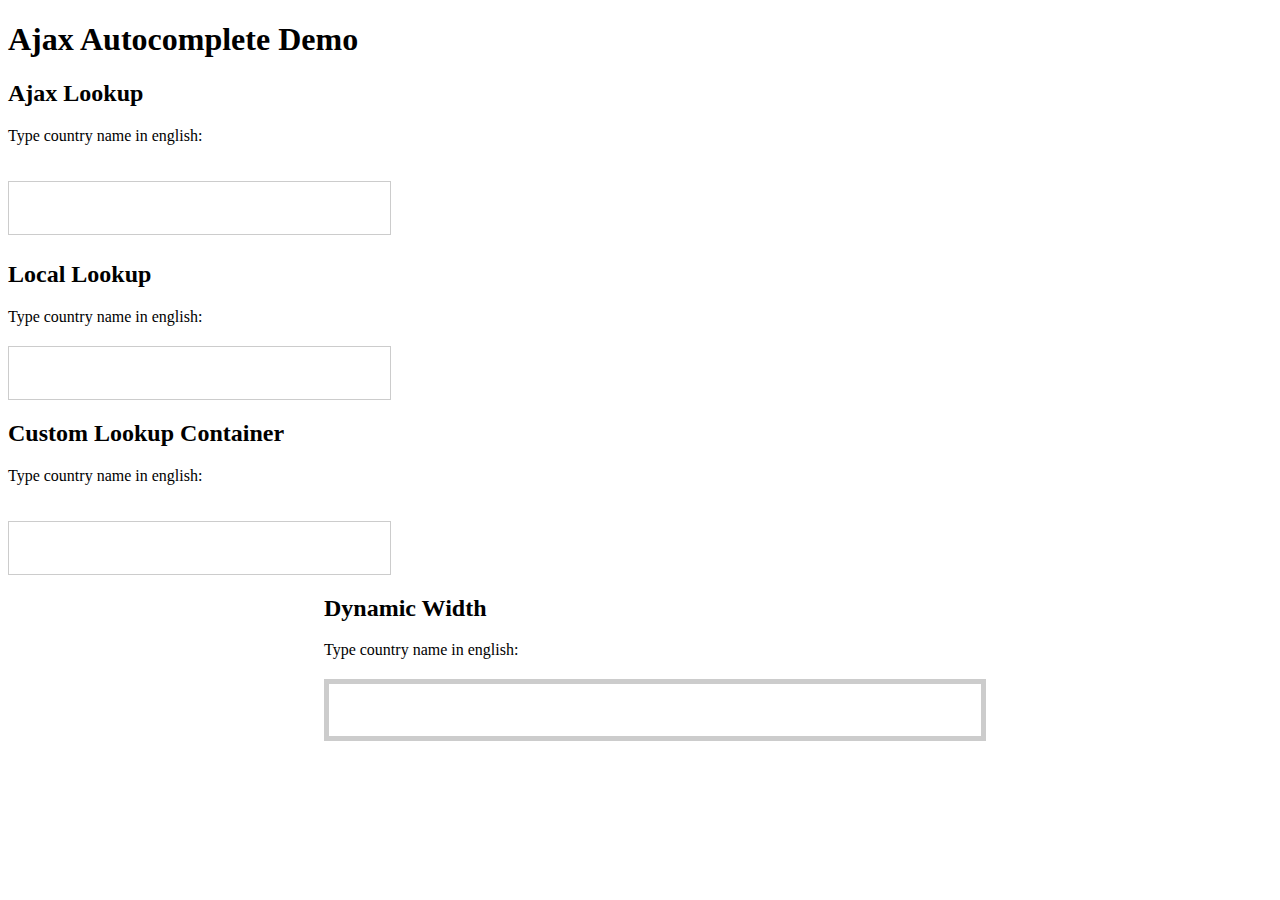
<file: index.htm>
﻿<!DOCTYPE html>
<html xmlns="http://www.w3.org/1999/xhtml">
<head>
    <title>DevBridge Autocomplete Demo</title>
    <link href="css/styles.css" rel="stylesheet" />
</head>
<body>
    <div class="container">
        <h1>Ajax Autocomplete Demo</h1>

        <h2>Ajax Lookup</h2>
        <p>Type country name in english:</p>
        <div style="position: relative; height: 80px;">
            <input type="text" name="country" id="autocomplete-ajax" style="position: absolute; z-index: 2; background: transparent;"/>
            <input type="text" name="country" id="autocomplete-ajax-x" disabled="disabled" style="color: #CCC; position: absolute; background: transparent; z-index: 1;"/>
        </div>
        <div id="selction-ajax"></div>
        
        <h2>Local Lookup</h2>
        <p>Type country name in english:</p>
        <div>
            <input type="text" name="country" id="autocomplete"/>
        </div>
        <div id="selection"></div>

        <h2>Custom Lookup Container</h2>
        <p>Type country name in english:</p>
        <div>
            <input type="text" name="country" id="autocomplete-custom-append" style="float: left;"/>
            <div id="suggestions-container" style="position: relative; float: left; width: 400px; margin: 10px;"></div>
        </div>
    </div>
    
    <div style="width: 50%; margin: 0 auto; clear: both;">
        <h2>Dynamic Width</h2>
        <p>Type country name in english:</p>
        <div>
            <input type="text" name="country" id="autocomplete-dynamic" style="width: 100%; border-width: 5px;"/>
        </div>
    </div>

    <script type="text/javascript" src="scripts/jquery-1.8.2.min.js"></script>
    <script type="text/javascript" src="scripts/jquery.mockjax.js"></script>
    <script type="text/javascript" src="src/jquery.autocomplete.js"></script>
    <script type="text/javascript" src="scripts/countries.js"></script>
    <script type="text/javascript" src="scripts/demo.js"></script>
</body> 
</html>
</file>
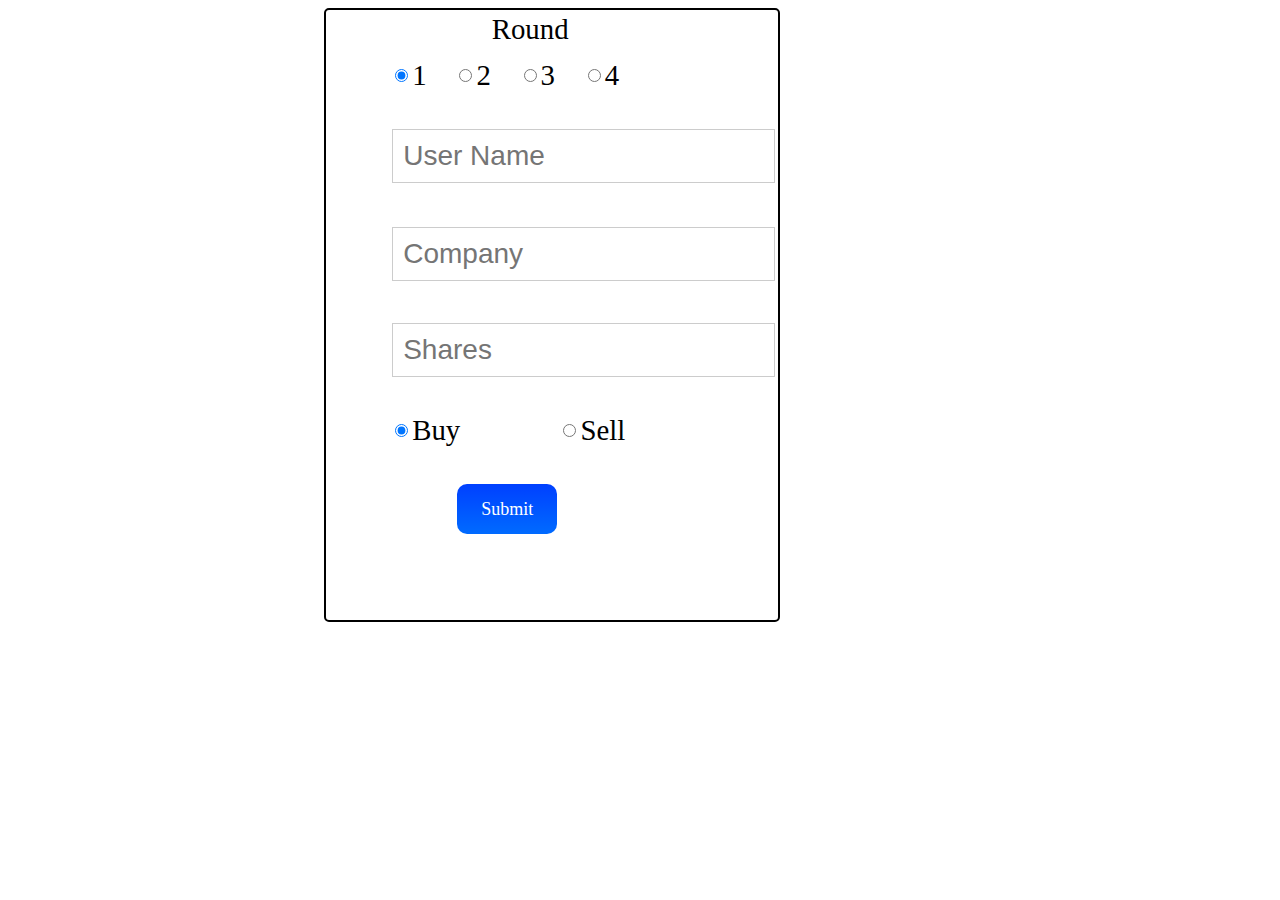
<file: buy_sell.html>
<!DOCTYPE HTML>
<html>
<head>
<title>Registration</title>
<link href="css/buy_sell.css" rel="stylesheet" type="text/css"/>
<link href="css/styles.css" rel="stylesheet" />

<script type="text/javascript">
$(document).ready(function(){
	$.ajax({
		url:'php',
		data:'page:page',
		dataType:'json',
		success: function(data){
		
		
		}
	});
});

function validateForm(){
//var filter = /^([a-zA-Z0-9_\.\-])+\@(([a-zA-Z0-9\-])+\.)+([a-zA-Z0-9]{2,4})+$/;
var x=document.forms["reg"]["shares"].value;
if(!$.isNumeric(x)){
	alert("Enter Valid Number of Shares");
}

//var email1 = document.forms["reg"]["email_one"].value;   


}
</script>
</head>
<body>
<div class="wrapper">
	<table class="form">
	<form name="reg" onsubmit="return validateForm()" method="get">		
		<tr>
			<td >
			<span style="font-size:1.5em;padding-left:26%;">Round</span>
			<table style="font-size:1.5em">
			
			<tr>
				<td><input type="radio" name="round" value="1" checked /></td><td>1 &nbsp&nbsp&nbsp</td>
				<td><input type="radio" name="round" value="2"/></td><td>2 &nbsp&nbsp&nbsp</td>
				<td><input type="radio" name="round" value="3"/></td><td>3 &nbsp&nbsp&nbsp</td>
				<td><input type="radio" name="round" value="4"/></td><td>4</td>
			</tr>
			</table>
			</td>
			
		</tr>
		<tr>
			<td>
				<input type="textbox" placeholder="User Name" class="fields" name="username" >
			</td>
		</tr>
		<tr>
			<td>
				<div style="position: relative;width:80px;padding-right:40px;" >
					<input type="text"  name="company" id="autocomplete-ajax" style="position: absolute; z-index: 2;background:transparent;" placeholder="Company"/>
<!-- 					<input type="text"  name="company" id="autocomplete-ajax-x" disabled="disabled" style="color: #CCC; position: absolute; background: transparent; z-index: 1;" /> -->
				</div>
				<div id="selction-ajax"></div>
			</td>
		</tr>
		<tr><td><br><br><br><br></td></tr>
		<tr>

			<td>
				<input type="textbox" placeholder="Shares" class="fields" name="shares">
			</td>
		</tr>
		<tr>
			<td >
			<table style="font-size:1.5em">
			<tr>
				<td><input type="radio" name="buy_sell" value="buy" checked/></td><td width="100">Buy</td>
				<td>&nbsp &nbsp&nbsp&nbsp&nbsp</td>
				<td ><input type="radio" name="buy_sell" value="sell"/></td><td>Sell</td>
			</tr>
			</table>
			</td>
			
		</tr>
 		<tr>
			<td>
				<input type="submit" value="Submit" class="submit" style="width:100px;">
			</td>
		</tr> 

</form>
</table>
</div>

<script type="text/javascript" src="scripts/jquery-1.8.2.min.js"></script>
<script type="text/javascript" src="scripts/jquery.mockjax.js"></script>
<script type="text/javascript" src="src/jquery.autocomplete.js"></script>
<script type="text/javascript" src="scripts/countries.js"></script>
<script type="text/javascript" src="scripts/demo.js"></script>
</body>
</html>
</file>
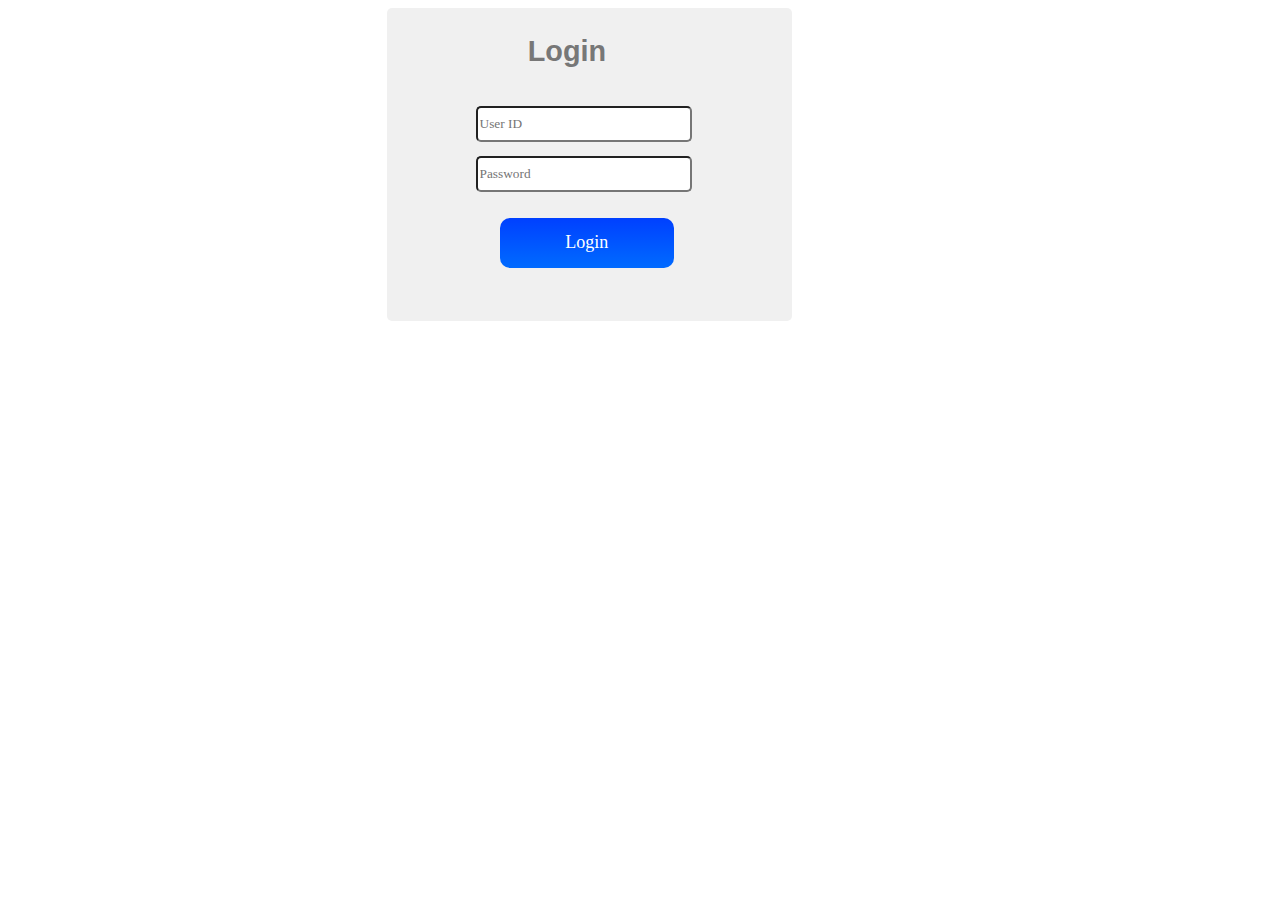
<file: login.html>
<!DOCTYPE HTML>
<html>
<head>
<title>Broker Login</title>
<link href="css/register.css" rel="stylesheet" type="text/css"/>

</head>
<body>
<div class="wrapper">
	<table class="form" >
	<form name="reg" method="post">
		<tr>
			<td>
				<h2 style="color:#777777;font-family:arial;padding-left:25%;">Login</h2>
			</td>
		</tr>

		<tr>
			<td>
				<input type="textbox" placeholder="User ID" class="fields" name="username">
			</td>
		</tr>

		<tr>
			<td>
				<input type="password" placeholder="Password" class="fields" name="password">
			</td>
		</tr>
		<tr>
		<tr>
			<td>
				<input type="submit" value="Login" class="submit">
			</td>
		</tr>

</form>
</table>
</div>
</body>
</html>
</file>
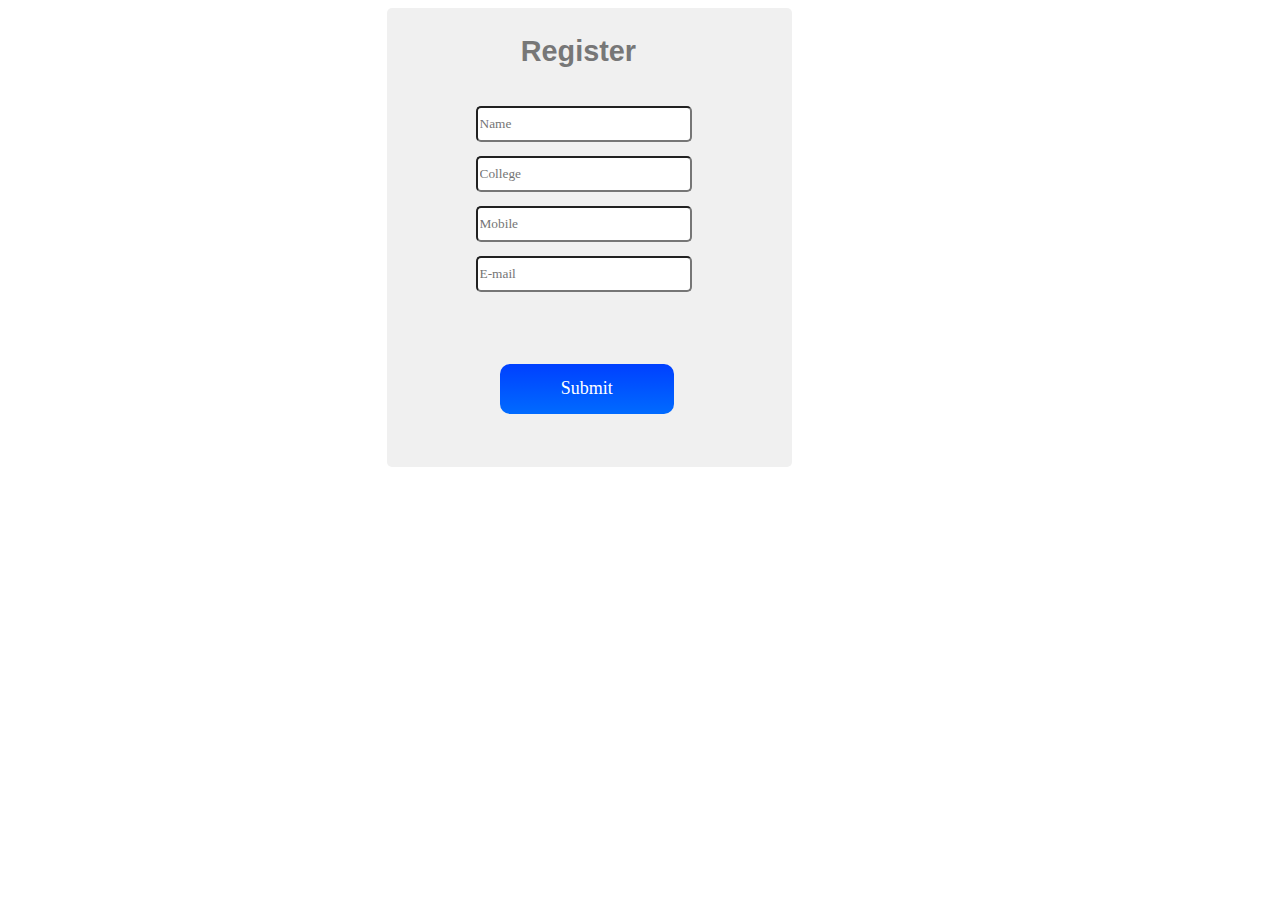
<file: Register.html>
<!DOCTYPE HTML>
<html>
<head>
<title>Registration</title>
<link href="css/register.css" rel="stylesheet" type="text/css"/>
<script type="text/javascript">
$(document).ready(function(){
	$.ajax({
		url:'php',
		data:'page:page',
		dataType:'json',
		success: function(data){
		}
	});
});
</script>
<script type="text/javascript">
function validateForm(){
//var filter = /^([a-zA-Z0-9_\.\-])+\@(([a-zA-Z0-9\-])+\.)+([a-zA-Z0-9]{2,4})+$/;
	var x=document.forms["reg"]["name"].value;
	var y=document.forms["reg"]["college"].value;
	var z=document.forms["reg"]["phone"].value;
	
//var email1 = document.forms["reg"]["email_one"].value;   

	if(x==null || x=="" || x=="Name")
	 {
		 alert("Enter Name");
		 return false;
	 }

	if(y==null || y=="" || y=="College")
	 {
		 alert("Enter College");
		 return false;
	 }
	 
	if(z==null || z=="" || z=="Mobile")
	 {
		 alert("Enter Mobile");
		 return false;
	 }
 }
</script>
</head>
<body>
<div class="wrapper">
	<table class="form" >
	<form name="reg" onsubmit="return validateForm()" method="post">
		<tr>
			<td>
				<h2 style="color:#777777;font-family:arial;padding-left:23%;">Register</h2>
			</td>
		</tr>
		
		
		<tr>
			<td>
				<input type="textbox" placeholder="Name" class="fields" name="name">
			</td>
		</tr>

		<tr>
			<td>
				<input type="textbox" placeholder="College" class="fields" name="college">
			</td>
		</tr>

		<tr>
			<td>
				<input type="textbox" placeholder="Mobile" class="fields" name="phone">
			</td>
		</tr>
		<tr>
			<td>
				<input type="email" placeholder="E-mail" class="fields" name="email">
			</td>
		</tr>
		<tr>
			<td>
				<br><br>
			</td>
		</tr>
		<tr>
			<td>
				<input type="submit" value="Submit" class="submit">
			</td>
		</tr>

</form>
</table>
</div>
</body>
</html>
</file>
<file: css/styles.css>
﻿


.autocomplete-suggestions { border: 1px solid #999; background: #FFF; cursor: default; overflow: auto; -webkit-box-shadow: 1px 4px 3px rgba(50, 50, 50, 0.64); -moz-box-shadow: 1px 4px 3px rgba(50, 50, 50, 0.64); box-shadow: 1px 4px 3px rgba(50, 50, 50, 0.64); }
.autocomplete-suggestion { padding: 2px 5px; white-space: nowrap; overflow: hidden; }
.autocomplete-selected { background: #F0F0F0; }
.autocomplete-suggestions strong { font-weight: normal; color: #3399FF; }

#autocomplete-ajax, #autocomplete-ajax-x { display: block;}
input { font-size: 28px; padding: 10px; border: 1px solid #CCC; display: block; margin: 20px 0; }
</file>
<file: css/buy_sell.css>
/* /* /* @charset "utf-8";
/* CSS Document */



.form{
padding-left:5%;
padding-bottom:5%;
margin-left:25%;
width:35%;
border-radius:5px;
font-family:Comic Sans MS;
font-size:120%;
border:2px solid;
border-color:#000;
}


.submit{
font-family:Comic Sans MS;
font-size:18px;
color:#fff;
margin-left:17%;
margin-top:20px;
background: -webkit-gradient(linear, 0% 0%, 0% 150%, from(#0040FF), to(#0080FF));
background: -ms-linear-gradient(top, #fff 0%,#777 100%); /* IE10+ */
background: -moz-linear-gradient(top, #fff, #777);
width:50%;
height:50px;
border-radius:10px;
border:none;
}

.submit:hover{
background: -webkit-gradient(linear, 0% 0%, 0% 150%, from(#0080FF), to(#0040FF));
background: -ms-linear-gradient(top, #fff 0%,#777 100%); /* IE10+ */
background: -moz-linear-gradient(top, #fff, #777);
cursor:pointer;
}
</file>
<file: css/register.css>
/* /* /* @charset "utf-8";
/* CSS Document */

.wrapper{
margin-left:10%;
width:80%;
}


.form{
padding-left:5%;
padding-bottom:5%;
background-color:#f0f0f0;
width:40%;
margin-left:25%;
margin-top:0px;
border-radius:5px;
background-color:#f0f0f0;
font-family:Comic Sans MS;
font-size:120%;
}

 .fields{
color:#000000;
margin-left:10%;
font-family:Lucida Sans;
border-radius:5px;
margin-top:10px;
width:60%;
height:30px;
}

.submit{
font-family:Comic Sans MS;
font-size:18px;
color:#fff;
margin-left:17%;
margin-top:20px;
background: -webkit-gradient(linear, 0% 0%, 0% 150%, from(#0040FF), to(#0080FF));
background: -ms-linear-gradient(top, #fff 0%,#777 100%); /* IE10+ */
background: -moz-linear-gradient(top, #fff, #777);
width:50%;
height:50px;
border-radius:10px;
border:none;
}

.submit:hover{
background: -webkit-gradient(linear, 0% 0%, 0% 150%, from(#0080FF), to(#0040FF));
background: -ms-linear-gradient(top, #fff 0%,#777 100%); /* IE10+ */
background: -moz-linear-gradient(top, #fff, #777);
cursor:pointer;
}


.category_list{
	margin-left:20%;
	list-style:none;
	font-size:40px;
	text-decoration:none;
	width:50%;
}

.category_item{
text-align:center;
border:2px solid;
margin-top:10px;
border-radius:5px;
}

.category_item a{
font-family:Papyrus;
color:#fff;
text-decoration:none;
display:block;
}

#category_item1, #category_item2, #category_item3{
background:#0080FF;
background: -webkit-gradient(linear, 0% 0%, 0% 150%, from(#0040FF), to(#0080FF));
background: -ms-linear-gradient(top, #fff 0%,#777 100%); /* IE10+ */
background: -moz-linear-gradient(top, #fff, #777);
}

#category_item1:hover, #category_item2:hover, #category_item3:hover{
background: -webkit-gradient(linear, 0% 0%, 0% 150%, from(#0080FF), to(#0040FF));
background: -ms-linear-gradient(top, #fff 0%,#777 100%); /* IE10+ */
background: -moz-linear-gradient(top, #fff, #777);
cursor:pointer;
}
</file>
